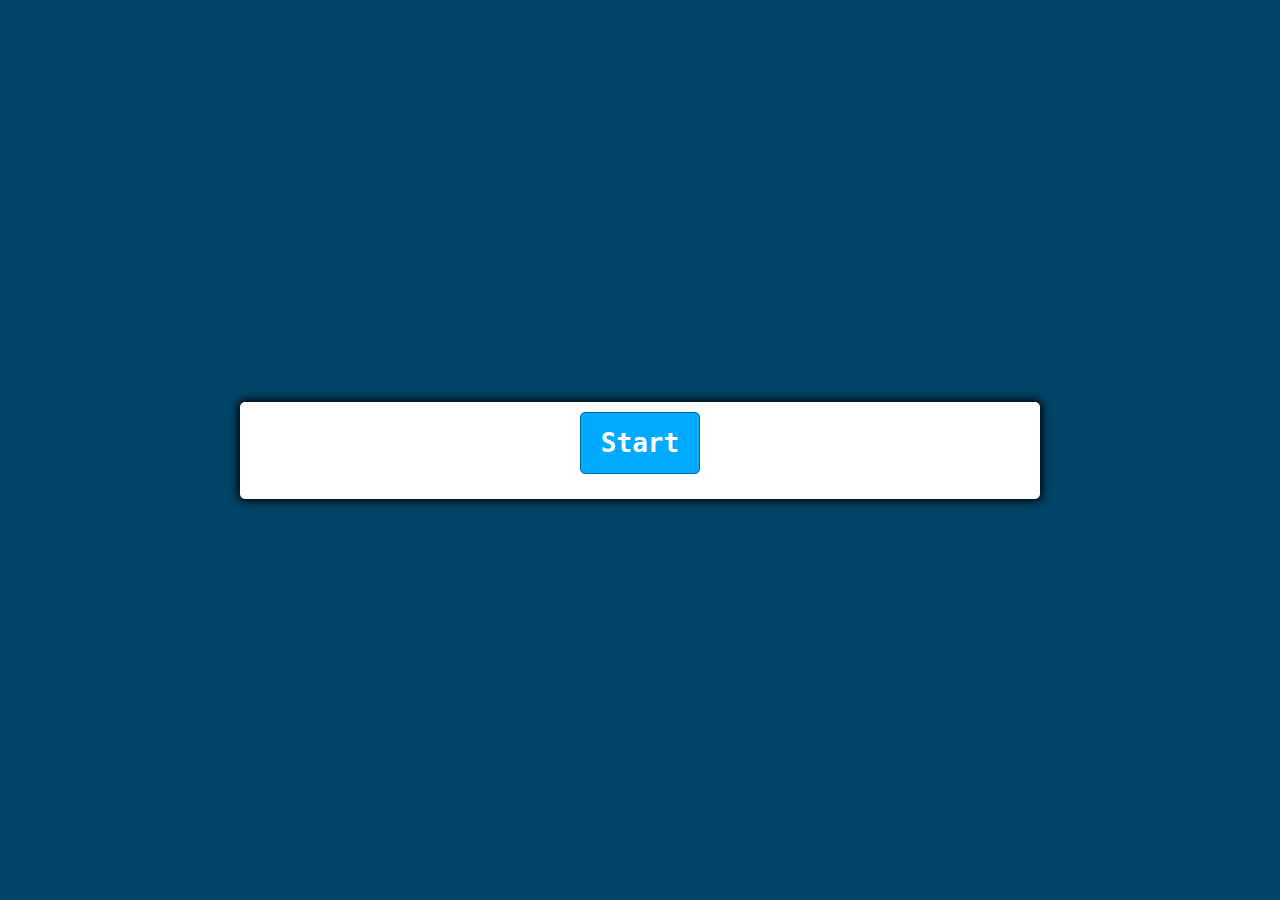
<file: quiz app/index.html>
<!DOCTYPE html>
<html lang="en">
<head>
    <meta charset="UTF-8">
    <meta name="viewport" content="width=device-width, initial-scale=1.0">
    <link rel="stylesheet" href="style.css">
    <script defer src="script.js"></script>
    <title>Quiz App</title>
</head>
<body>
    <div class="container">
        <div id="question-container" class="hide">
            <div id="questions">Question</div>
            <div id="answer-buttons" class="btn-grid">
                <button class="btn">Answer 1</button>
                <button class="btn">Answer 2</button>
                <button class="btn">Answer 3</button>
                <button class="btn">Answer 4</button>
            </div>
        </div>
        <div class="controls">
            <button id="start-btn" class="start-btn btn">Start </button>
            <button id="next-btn" class="next-btn btn, hide">Next</button>
        </div>
        <br>
        <span id="right-answers"></span>
    </div>

</body>
</html>
</file>
<file: quiz app/style.css>
*, *::before, *::after {
    box-sizing: border-box;
    font-family: monospace;
}

:root {
    --hue-neutral: 200;
    --hue-wrong: 0;
    --hue-correct:145;
}

body {
    --hue: var(--hue-neutral);
    padding: 0;
    margin: 0;
    display: flex;
    width: 100vw;
    height: 100vh;
    justify-content: center;
    align-items: center;
    background-color: hsl(var(--hue), 100%, 20%);
}

body.correct {
    --hue: var(--hue-correct);
}

body.wrong {
    --hue: var(--hue-wrong);
}

.container {
    width: 800px;
    max-width: 80%;
    background-color: white;
    border-radius: 5px;
    padding: 10px;
    box-shadow: 0 0 10px 2px;
}

.btn-grid {
    display: grid;
    grid-template-columns: repeat(2, auto);
    gap: 10px;
    margin: 20px 0;
}

.btn {
    --hue: var(--hue-neutral);
    border: 1px solid hsl(var(--hue), 100%, 30%);
    background-color: hsl(var(--hue), 100%, 50%);
    border-radius: 5px;
    padding: 5px 10px;
    color: white;
    outline: none;
}

.btn:hover {
    border-color: black;
}

.btn.correct {
    --hue: var(--hue-correct);
    color: black;
}

.btn.wrong {
    --hue: var(--hue-wrong);
}

#start-btn, #next-btn {
    font-size: 2rem;
    font-weight: bold;
    padding: 15px 20px;
}

.controls {
    display: flex;
    justify-content: center;
    align-items: center;
}

#next-btn {
    color: white;
    background-color: hsl(var(--hue), 100%, 50%)
}

.hide {
    display: none;
}

h1 {
    padding: 80 px;
}

.disable {pointer-events: none;}

#right-answers {
    font-weight: bold;
    font-size: 20px;
}
#questions {
    font-weight: bold;
    font-size: 30px;
}
</file>
